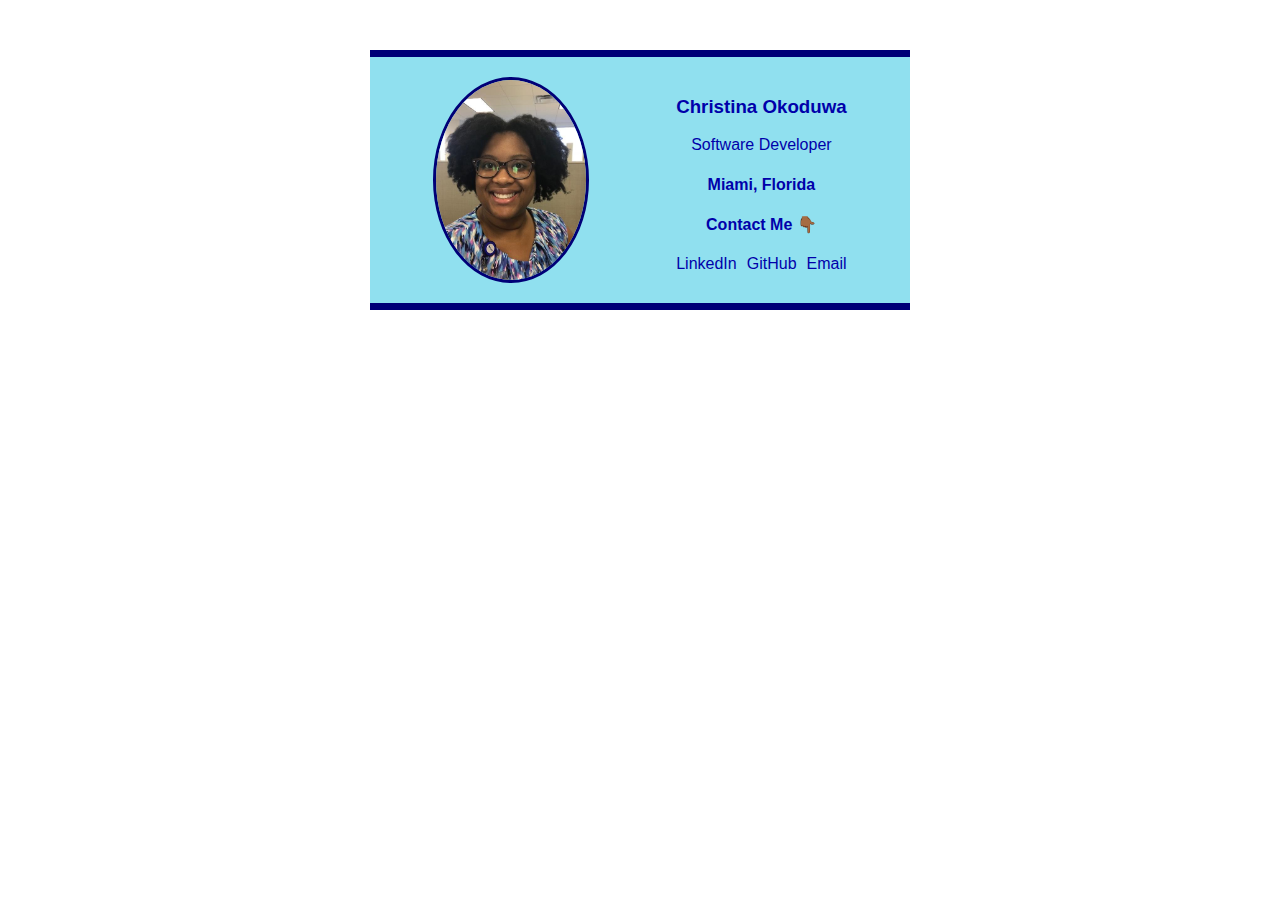
<file: index.html>
<!DOCTYPE html>
<html>
    <head>
        <link rel="stylesheet" href="styles.css" >
    </head>
    <body>
        <div class="card">
            <img class="profile" src="profile.jpeg" alt="Christina wearing glasses and smiling.">
            
            <div>
                <h3>Christina Okoduwa</h3>
                <p>Software Developer</p>
                <h4>Miami, Florida</h4> 
                <h4>Contact Me 👇🏾</h4>
                <div class="info">
                    <p class="hi"><a href="https://www.linkedin.com/in/christina-g-okoduwa/" target="_blank">LinkedIn</a></p>
                    <p class="hi"><a href="https://github.com/cokoduwa" target="_blank">GitHub</a></p>
                    <p class="hi"><a href="mailto:christinaokoduwa@gmail.com" target="_blank">Email</a></p> 
                </div>          
            </div>

        </div>
    </body>
</html>
</file>
<file: styles.css>
body {
    margin:50px;
    font-family:Verdana, Geneva, Tahoma, sans-serif;  
}

.profile {
    width:150px;
    border-radius: 50%;
    border: 3px solid #000077;
}

.card {
    text-align: center;
    width: 500px;
    margin: 0 auto;
    padding: 20px;
    display: flex;
    justify-content: space-around;
    color: #0000aa;
    background-color: #90e0ef;
    border-bottom: 7px solid #000077;
    border-top: 7px solid #000077;
}

.border-color {
    border: 2px dotted palevioletred;
}

a:link {
    color: #0000aa;
    text-decoration: none;
}

a:visited {
    color: #0000aa;
    text-decoration: none;
}

a:hover {
    color: #000077;
    font-weight: bold;
    text-decoration: underline;
    font-size: 18px;
}

.hi {
    margin: 0;
}

.info {
    display: flex;
    justify-content: space-between;
}
</file>
